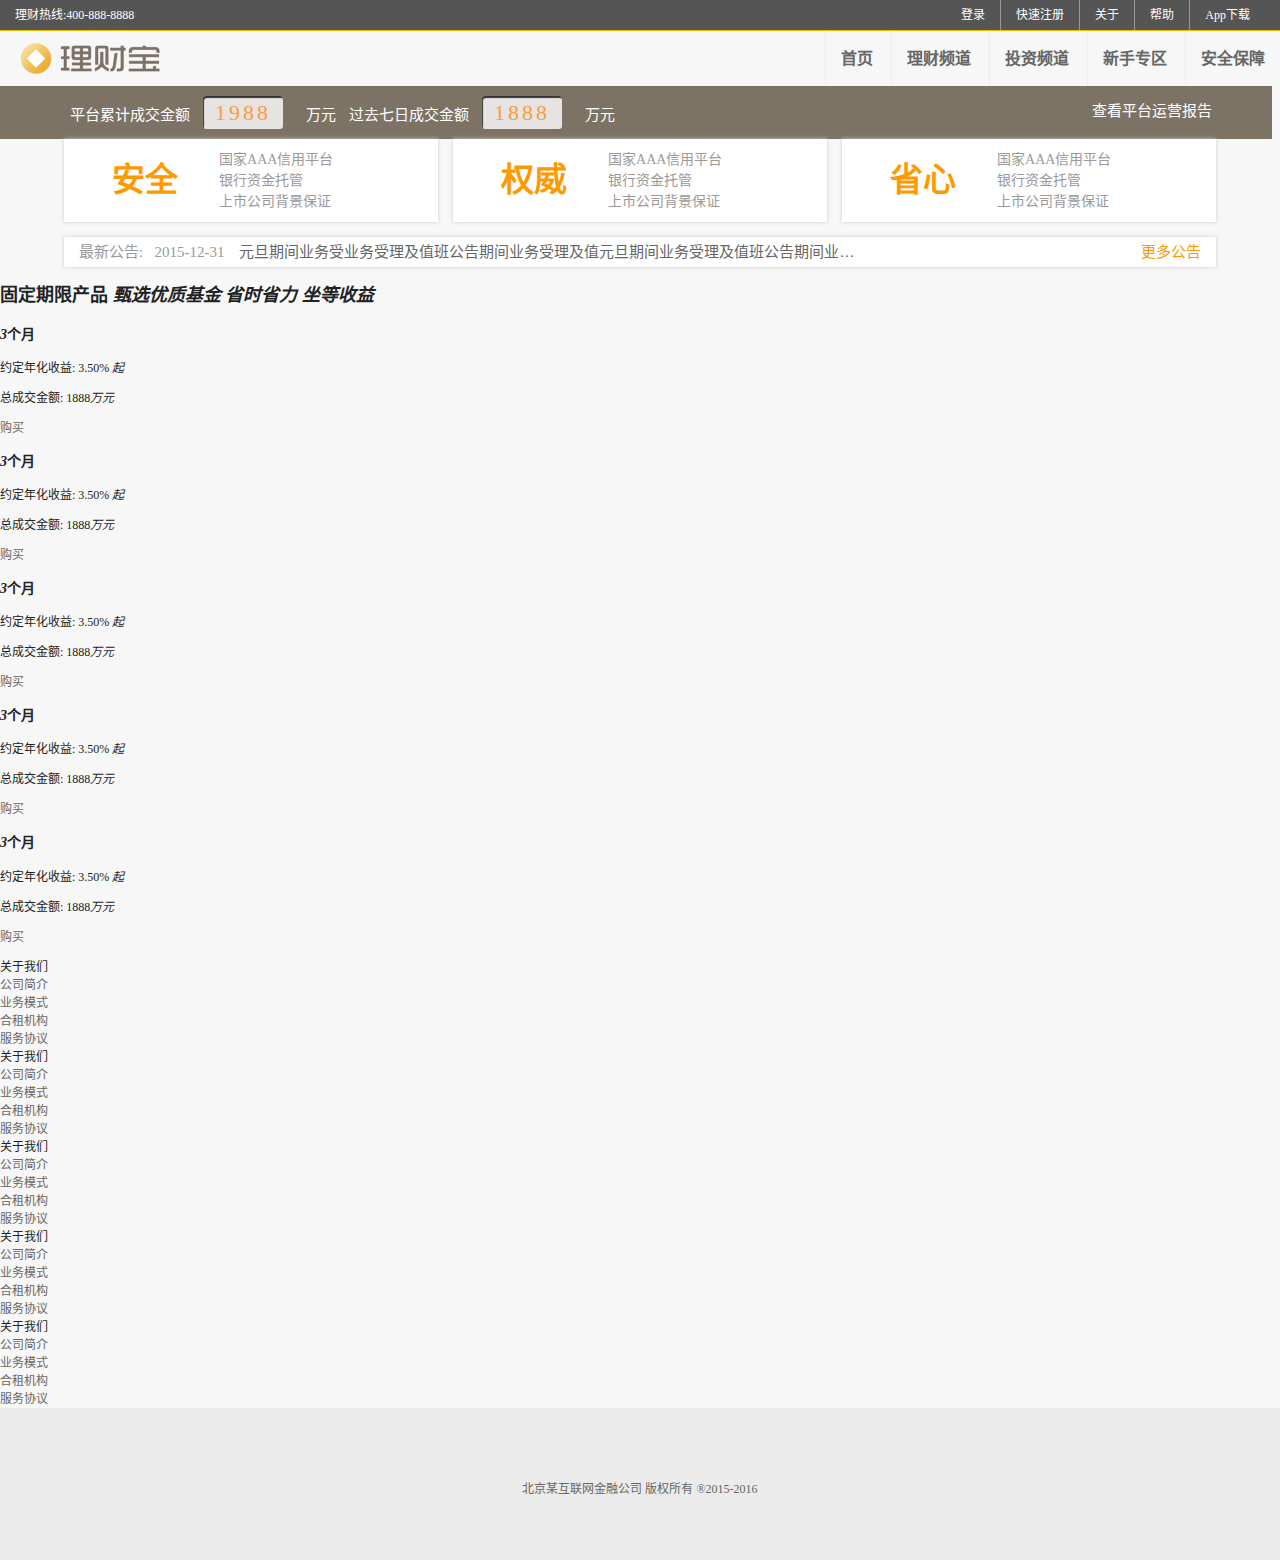
<file: src/index.html>
<!DOCTYPE html>
<html lang="zh-CN">
<head>
    <meta charset="UTF-8">
    <!--设置强制使用ie最新的模式-->
    <meta http-equiv="x-ua-compatible" content="ie=edge">
    <title>理财网站</title>
    <meta name="viewport" content="width=device-width,initial-scale=1">
    <link rel="stylesheet" href="css/normalize.css">
    <link rel="stylesheet" href="css/main.css">
</head>
<body>
<!--[if lte IE8]>
<p class="browserupgrade">您的浏览器版本过低,请使用最新版,以获取最佳的体验 <a href="https://browsehappy.com/?locale=zh">升级浏览器</a></p>
<![endif]-->

<header>
    <!--顶部导航-->
    <nav class="top ">
        <span class="tel">理财热线:400-888-8888</span>
        <ul>
            <li><a href="#">登录</a></li>
            <li><a href="#">快速注册</a></li>
            <li><a href="#">关于</a></li>
            <li><a href="#">帮助</a></li>
            <li><a href="#">App下载</a></li>
        </ul>
    </nav>
    <!--顶部导航 end-->

    <nav class="main">
        <a href="/" class="brand"><img src="img/logo@1x.png" alt="回到首页"></a>
        <ul>
            <li><a href="#">首页</a></li>
            <li><a href="#">理财频道</a></li>
            <li><a href="#">投资频道</a></li>
            <li><a href="#">新手专区</a></li>
            <li><a href="#">安全保障</a></li>
        </ul>
    </nav>
</header>
<!--头部 end -->

<div class="container">
    <div class="transaction">
        <div class="trans-content" >
            <div class="trans-date">
                <span>平台累计成交金额</span>
                <span class="trans-money">1988</span>
                <span>万元</span>
            </div>
            <div class="trans-date">
                <span>过去七日成交金额</span>
                <span class="trans-money">1888</span>
                <span>万元</span>
            </div>
            <div class="trans-report">
                <a href="#">查看平台运营报告</a>
            </div>
        </div>
    </div>
    <!--tansaction end-->

    <div class="ad">
        <div class="item">
            <img src="img/ad001.png" alt="">
        </div>
        <div class="item">
            <img src="img/ad002.png" alt="">
        </div>
        <div class="item">
            <img src="img/ad003.png" alt="">
        </div>

    </div>
    <!--ad end-->

    <section class="featrue">
        <div class="item">
            <h3>安全</h3>
            <p>国家AAA信用平台 <br>银行资金托管</br> 上市公司背景保证</p>
        </div>
        <div class="item">
            <h3>权威</h3>
            <p>国家AAA信用平台 <br>银行资金托管</br> 上市公司背景保证</p>
        </div>
        <div class="item">
            <h3>省心</h3>
            <p>国家AAA信用平台 <br>银行资金托管</br> 上市公司背景保证</p>
        </div>
    </section>
    <!--feature end-->

    <div class="notice clearfix">
        <a href="#"><span>2015-12-31</span>元旦期间业务受业务受理及值班公告期间业务受理及值元旦期间业务受理及值班公告期间业务受理及值元旦期间业务受理及值班公告期间业务受理及值</a>
        <a href="#" class="more">更多公告</a>
    </div>
    <!--notice end-->

    <section class="product">
        <h2>
            固定期限产品
            <em>甄选优质基金</em>
            <em>省时省力</em>
            <em>坐等收益</em>
        </h2>

        <div class="prodct-content">
            <div class="item">
                <h3><em>3</em>个月</h3>
                <div class="info">
                    <p>约定年化收益: <span class="year-rate">3.50% <i>起</i></span> </p>
                    <p>总成交金额: <span class="money">1888<i>万元</i></span> </p>
                </div>
                <div class="buy">
                    <a href="#">购买</a>
                </div>
            </div>
            <div class="item">
                <h3><em>3</em>个月</h3>
                <div class="info">
                    <p>约定年化收益: <span class="year-rate">3.50% <i>起</i></span> </p>
                    <p>总成交金额: <span class="money">1888<i>万元</i></span> </p>
                </div>
                <div class="buy">
                    <a href="#">购买</a>
                </div>
            </div>
            <div class="item">
                <h3><em>3</em>个月</h3>
                <div class="info">
                    <p>约定年化收益: <span class="year-rate">3.50% <i>起</i></span> </p>
                    <p>总成交金额: <span class="money">1888<i>万元</i></span> </p>
                </div>
                <div class="buy">
                    <a href="#">购买</a>
                </div>
            </div>
            <div class="item">
                <h3><em>3</em>个月</h3>
                <div class="info">
                    <p>约定年化收益: <span class="year-rate">3.50% <i>起</i></span> </p>
                    <p>总成交金额: <span class="money">1888<i>万元</i></span> </p>
                </div>
                <div class="buy">
                    <a href="#">购买</a>
                </div>
            </div>
            <div class="item">
                <h3><em>3</em>个月</h3>
                <div class="info">
                    <p>约定年化收益: <span class="year-rate">3.50% <i>起</i></span> </p>
                    <p>总成交金额: <span class="money">1888<i>万元</i></span> </p>
                </div>
                <div class="buy">
                    <a href="#">购买</a>
                </div>
            </div>
        </div>
    </section>
    <!--product end-->

    <nav class="footer">
        <div class="footer-content">
            <p class="brand"></p>
            <ul>
                <li class="title">关于我们</li>
                <li><a href="#">公司简介</a></li>
                <li><a href="#">业务模式</a></li>
                <li><a href="#">合租机构</a></li>
                <li><a href="#">服务协议</a></li>
            </ul>
            <ul>
                <li class="title">关于我们</li>
                <li><a href="#">公司简介</a></li>
                <li><a href="#">业务模式</a></li>
                <li><a href="#">合租机构</a></li>
                <li><a href="#">服务协议</a></li>
            </ul>
            <ul>
                <li class="title">关于我们</li>
                <li><a href="#">公司简介</a></li>
                <li><a href="#">业务模式</a></li>
                <li><a href="#">合租机构</a></li>
                <li><a href="#">服务协议</a></li>
            </ul>
            <ul>
                <li class="title">关于我们</li>
                <li><a href="#">公司简介</a></li>
                <li><a href="#">业务模式</a></li>
                <li><a href="#">合租机构</a></li>
                <li><a href="#">服务协议</a></li>
            </ul>
            <ul>
                <li class="title">关于我们</li>
                <li><a href="#">公司简介</a></li>
                <li><a href="#">业务模式</a></li>
                <li><a href="#">合租机构</a></li>
                <li><a href="#">服务协议</a></li>
            </ul>
        </div>
    </nav>
</div>
<!--内容页 end-->

<footer>
    <ul>
        <li><span class="icon icon-zfywxkz">支付业务许可证</span></li>
        <li><span class="icon icon-picrk">PCI认证</span></li>
        <li><span class="icon icon-visayz">visa 验证</span></li>
        <li><span class="icon icon-vsjmfw">VerSign加密服务</span></li>
        <li><span class="icon icon-wlgs">网络工商</span></li>
        <li><span class="icon icon-rzcx">电子商务协会认证诚信网</span></li>
        <li><span class="icon icon-gs">北京工商</span></li>
    </ul>
    <p>北京某互联网金融公司 版权所有 ®2015-2016</p>
</footer>

</body>
</html>
</file>
<file: src/css/main.css>
/************
 * 页面样式
 ************/



/*===========
   基础样式
 ===========*/

html{
    font-size:62.5%;
    color: #222;

}
body{
    margin: 0;
    padding: 0;
}
::selection{
    background: #b3d4fc;
    text-shadow: none;
}
ul{
    margin:0;
    padding:0;
}

li{
    list-style: none;
}

/*  ===========
    工具样式
    ===========*/

/*在父元素中居中*/
.center-block{
    display: block;
    margin-right:auto;
    margin-left: auto;
}

/*快对齐*/
.pull-right{
    float: right !important;
}

.pull-left{
    float: left !important;
}

/*文本对齐*/
.text-right{
    text-align: right !important;
}
.text-left{
    text-align: left !important;
}

.text-center{
    text-align: center !important;
}

.hide{
    display: none !important;
}

/*隐藏元素,挤占元素空间*/
.show{
    display: block !important;
}

/*隐藏元素,不会挤占元素空间*/
.invisible{
    visibility: hidden;
}

/*隐藏文本,SEO*/
.text-hide{
    font:0/0 a;
    color: transparent;
    text-shadow:none;
    background: transparent;
    border:0;
}

/*清除浮动*/
.clearfix:before,
.clearfix:after{
    content:" ";
    display: table;
}
.clearfix:after{
    clear: both;
}


/*===========
   浏览器更新提示
 ===========*/

.browserupgrade{
    background-color:#ccc;
    margin:0;
    padding: 1rem;

}

/*  ===========
    自定页面样式
    ===========*/
body{
    font-size: 1.2rem;
    line-height: 1.5;
    background-color: #f7f7f7;
}

a{
    color: #666;
    text-decoration: none;
}
a:hover,a:active{
    color: #ffb300;
}

header,container,footer{
    width:100%;
}

header .top{
    line-height: 3rem;
    color:#ffffff;
    padding:0 1.5rem;
    background: #555;
    border-bottom:1px #ecc000 solid;
}

header .tel{
    float: left;
}

header .top ul{
    text-align: right;
}

header .top ul li{
    display: inline-block;
}

header .top ul li+li{
    border-left: 1px solid #999;
    margin-left: -3px;
}
header .top ul li a{
    display: inline-block;
    padding:0 1.5rem;
    color: #ffffff;
}
header .top ul li a:hover{
    text-decoration-line: underline;
}
/*top end*/
header .main{
    padding:0;
}
header .main .brand {
    float: left;
    padding: 1rem 1.5rem;
}
header .main ul{
    text-align: right;
}
header .main ul li{
    display: inline-block;
    border-left: 1px solid #f0ede9;
}
header .main ul li a{
    display: inline-block;
    padding: 0 1.5rem;
    line-height: 5.5rem;
    font-size:1.6rem;
    font-weight: 600;
}
header .main ul li a:hover{
    background-color: #f8f6f1;
}
/*header end*/
 .transaction{
    background-color: #7C7365;
    padding:1rem 6rem;
    width: 90%;
}
.container .transaction .trans-date{
    display: inline-block;
}
.container .trans-date span{
    color: #fff;
    display: inline-block;
    font-size: 1.5rem;
    text-height:3rem;
    margin-left: 1rem;
}
.container .trans-date .trans-money{
    color: rgb(255, 153, 60);
    font-size:2.2rem;
    padding:0 1.2rem;
    background-color: rgba(242, 241, 240 ,0.9 );
    border-radius: 0.3rem;
    letter-spacing: 0.3rem;
    margin:0 1rem;
    box-shadow: 1px 2px 1px #333 inset;
}

.container .trans-report{
    float: right;
}

.container .trans-report a{
    color: #fff;
    display: inline-block;
    line-height:3rem;
    font-size: 1.5rem;

}
.ad{
    display: none;
}

.featrue{
    width:90%;
    margin:0 auto;
    font-size:0;
}
.featrue .item{
    display: inline-block;
    -webkit-box-sizing: border-box;
    -moz-box-sizing: border-box;
    box-sizing: border-box;
    background-color: rgb(255, 255, 255);
    width:calc(33.33333% - 1rem);
    padding:1rem;
    font-size:1.4rem;
    background-color: #fff;
    box-shadow: 0 0 4px #ccc;

}
.featrue .item+.item{
    margin-left:1.5rem;
}
.featrue .item h3{
    color: rgb(255, 153, 0);
    font-size:3.3rem;
    display: inline-block;
    vertical-align: middle;
    text-align:center;
    margin:0;
    padding:0;
    width:40%;
}
.featrue .item p{
    display:inline-block;
    margin:0;
    color: rgb(156, 153, 153);
    padding: 0px;
    width:50%;
    vertical-align: middle;
}

.notice{
    margin: 1.5rem ;
    width:90%;
    background-color: #ffffff;
    margin: 1.5rem auto;
    line-height: 3rem;
    box-sizing: border-box;
    padding: 0 1.5rem;
    font-size:1.5rem;
    text-overflow: ellipsis;
    box-shadow: 0 0 4px #ccc;
}

.notice a:first-child{
    width:70%;
    float: left;
    text-decoration: none;
    margin-right: 2rem;
    text-overflow: ellipsis;
    overflow: hidden;
    white-space:nowrap;
}
.notice a:first-child:before{
    content: '最新公告: \00a0\00a0';
    color: #999999;
}
.notice a span{
    color: #999;
    margin-right: 1.5rem;
}
.notice .more {
    float: right;
    color: #ff9900;
}
/*container*/
footer{
    width:100%;
    padding: 3rem 0 5rem;
    background: #EBEBEB;
}

footer ul{
    text-align: center;
}
footer ul li{
    display: inline-block;
}
footer ul li .icon{
    display: inline-block;
    /*把文字缩进到屏幕外,SEO优化*/
    text-indent: -999rem;
    margin-right:1.5rem;
    background: url("https://i.alipayobjects.com/e/201307/jebmKcbrh.png") no-repeat;
    background-size: 446px 447px;
    /*overflow: hidden;*/
}

footer ul li .icon-zfywxkz{
    width:38px;
    height: 27px;
    background-position:-353px -45px ;
}
footer ul li .icon-picrk{
    width:78px;
    height: 27px;
    background-position:-105px -96px ;
}
footer ul li .icon-visayz{
    width:36px;
    height: 27px;
    background-position:-408px -90px ;
}
footer ul li .icon-vsjmfw{
    width:63px;
    height: 27px;
    background-position:-383px -186px ;
}
footer ul li .icon-wlgs{
    width:22px;
    height: 27px;
    background-position:-44px -48px ;
}
footer ul li .icon-rzcx{
    width:75px;
    height: 27px;
    background-position:4px -320px ;
}
footer ul li .icon-gs{
    width:36px;
    height: 27px;
    background-position:-408px -90px ;
}
footer p{
    margin-top:1.5rem;
    text-align: center;
    color:#666666;
}
</file>
